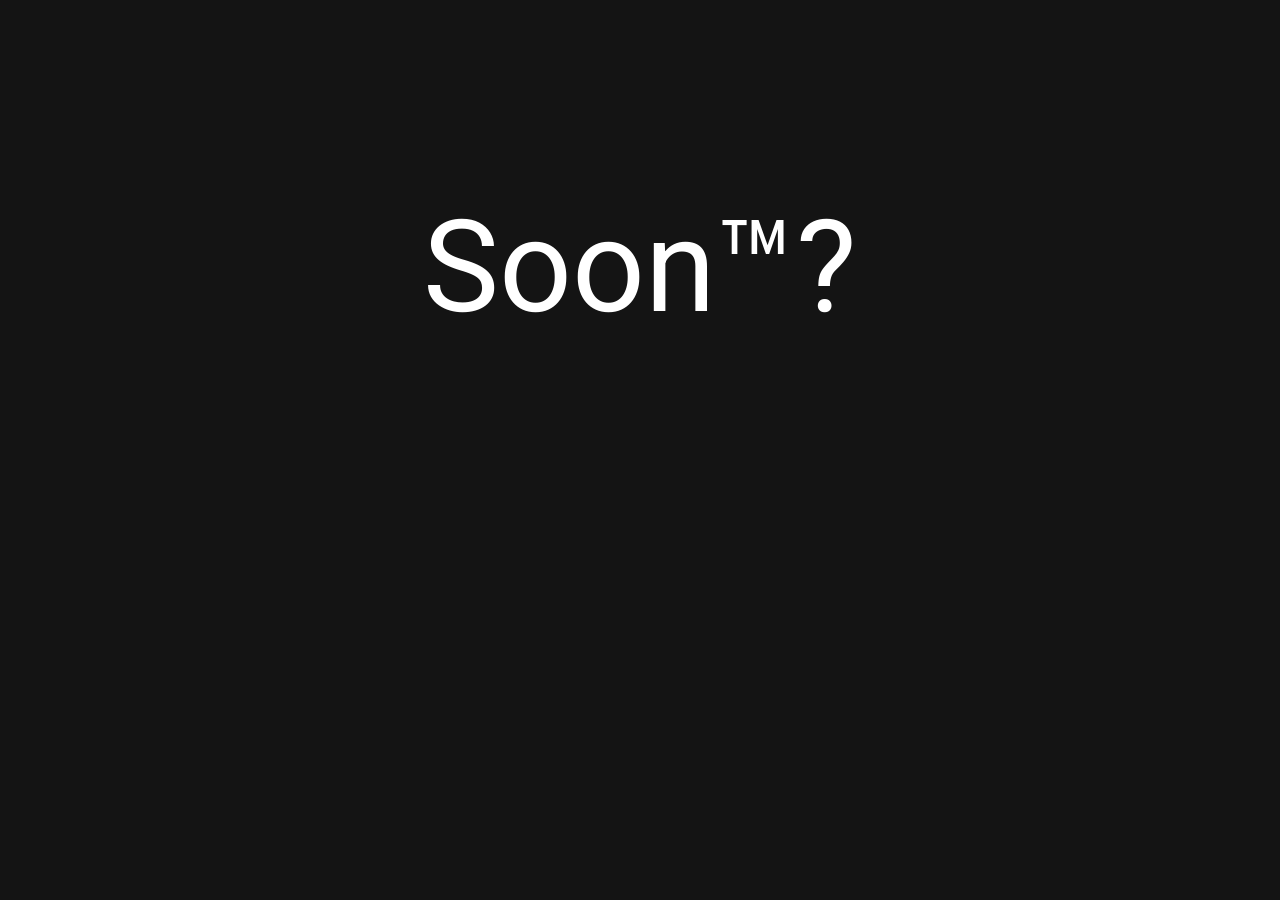
<file: index.html>
<!DOCTYPE html>
  <title>Soon&#x2122;</title>
  <link rel="icon" type="image/png" href="128x128.png" sizes="128x128" />

<style>

  @import url('https://fonts.googleapis.com/css2?family=Roboto:ital,wght@0,100;0,300;0,400;0,500;0,700;0,900;1,100;1,300;1,400;1,500;1,700;1,900&display=swap');
  
  body{
	background-color: #141414;
  }
  center{
	font-size: 8em;
	margin-top: 1.5em;
    animation: soon_text 7s normal;
	animation-fill-mode: forwards;
	font-family: "Roboto";

  }
  @keyframes soon_text {
	0% {
	  color: #00000000;
	}
    100% {
      color: white;
	}
  }
</style>

<center>Soon&#x2122;?</center>
</file>
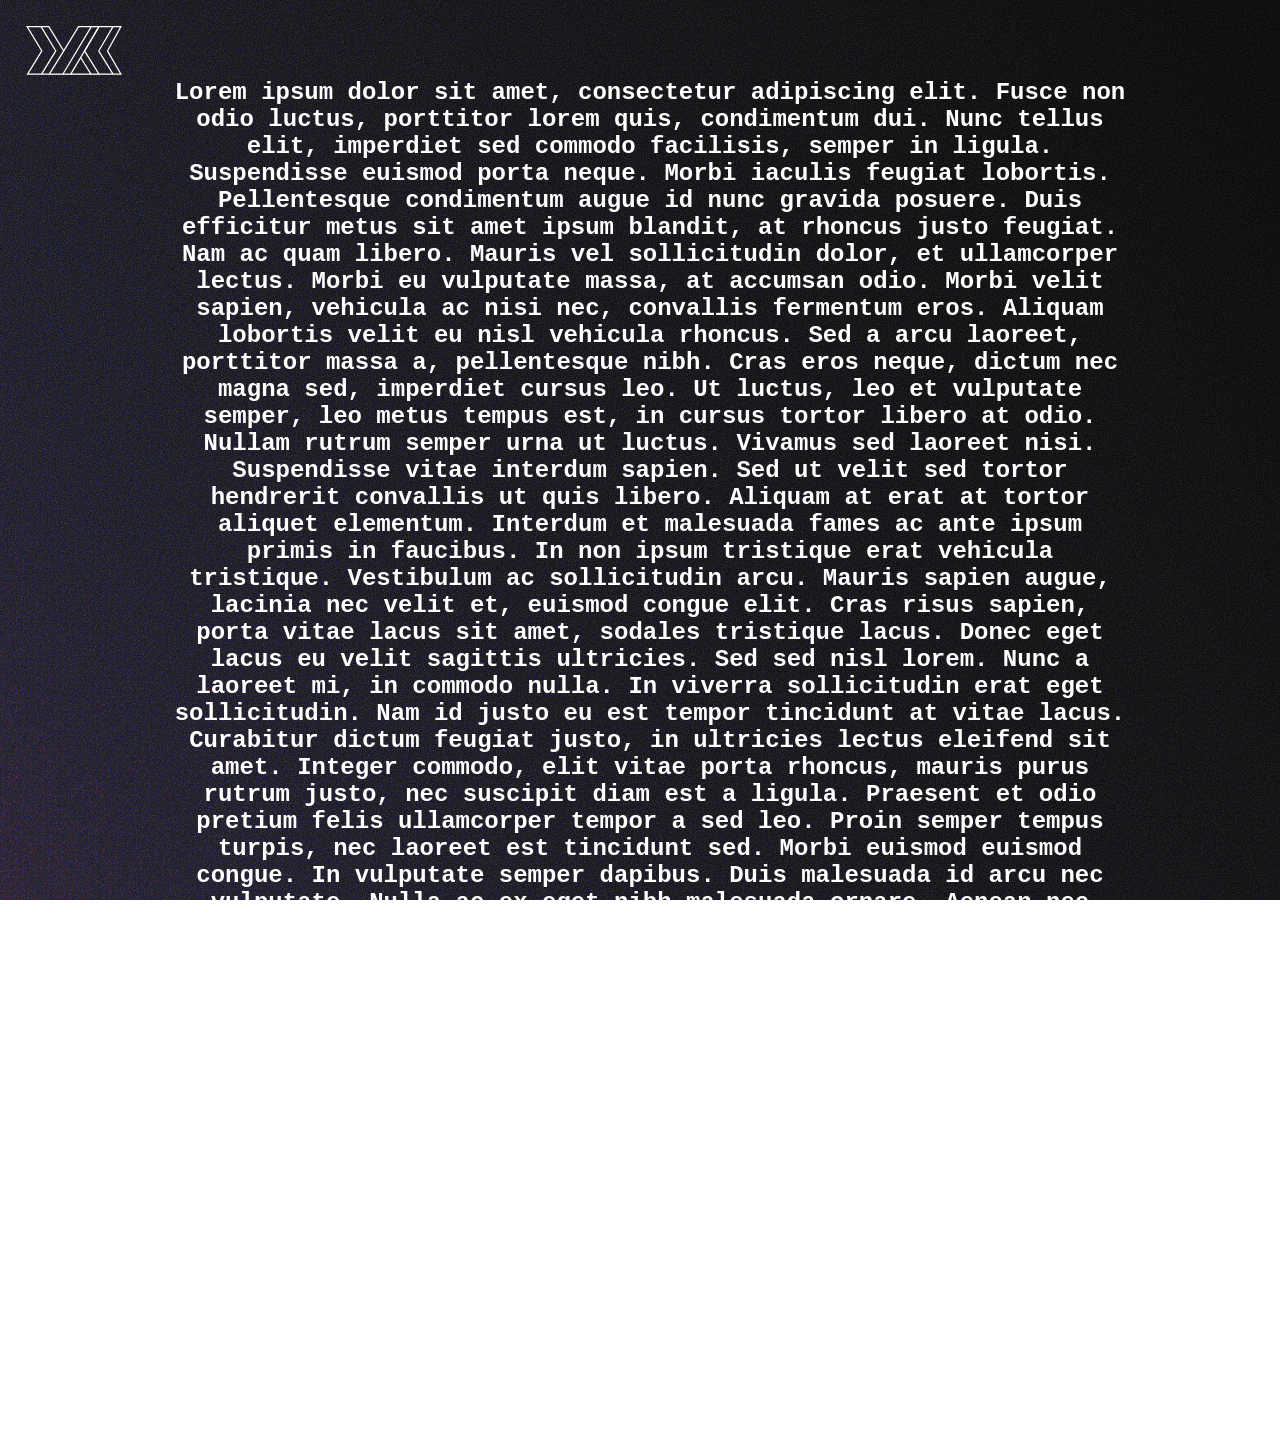
<file: dev/index.html>
<!DOCTYPE html>

<html>
  <head>
    <title>W.I.P</title>

    <!--adding support for legacy browsers because why not-->
    <link rel="icon" type="image/svg+xml" href="/assets/favicon.svg" />
    <link rel="icon" type="image/png" href="/assets/favicon-512x512.png" sizes="512x512" />
    <link rel="icon" type="image/png" href="/assets/favicon-128x128.png" sizes="128x128" />
    <link rel="icon" type="image/png" href="/assets/favicon-64x64.png" sizes="64x64" />

    <link rel="stylesheet" href="/dev/style.css" />

    <meta property="og:title" content="NamesTesla's website">
    <meta property="og:" content="NamesTesla's website">

  </head>
  <body>
    

      <?xml version="1.0" encoding="UTF-8" standalone="no"?>
<svg
   width="741.43195"
   height="376.79907"
   viewBox="0 0 741.43195 376.79907"
   version="1.1"
   xml:space="preserve"
   style="clip-rule:evenodd;fill-rule:evenodd;stroke-miterlimit:2.1"
   id="svg166"
   xmlns="http://www.w3.org/2000/svg"
   xmlns:svg="http://www.w3.org/2000/svg"
   xmlns:serif="http://www.serif.com/">
    
    <g
   id="background-decoration"
   serif:id="background decoration"
   transform="matrix(1.33333,0,0,1.33333,-333.31566,-505.19874)"
   style="display:inline">
        <path
   id="path3703"
   d="M 385.205,658 H 340 L 422.6,523 337.397,382.4 H 380.4 L 468.484,523 Z"
   style="fill:none;fill-opacity:1;fill-rule:nonzero" />
        <path
   id="path3833"
   d="m 628.381,382.4 h 44.391 l -83.484,140.6 83.484,135 -46.564,-0.688 -59.626,-96.08 -57.376,96.625 -45.918,0.443 z"
   style="fill:none;fill-opacity:1;fill-rule:nonzero" />
        <path
   id="path3837"
   d="M 754,382.632 800,382.4 722.044,523 800,658 H 754 L 671.36,523 Z"
   style="fill:none;fill-opacity:1;fill-rule:nonzero" />
    </g>
    <g
   id="foreground-decoration"
   serif:id="foreground decoration"
   transform="matrix(1.33333,0,0,1.33333,-333.31566,-505.19874)"
   style="display:inline">
        <path
   id="path3840"
   d="M 672.772,382.4 589.288,523 672.772,658 H 754 L 671.36,523 754,382.632 Z"
   style="fill:none;fill-opacity:1;fill-rule:nonzero" />
        <path
   id="path3905"
   d="m 259,658 h 81 L 422.6,523 337.206,382.397 h -81 L 341.545,523 Z"
   style="fill:none;fill-opacity:1;fill-rule:nonzero" />
        <path
   id="path3907"
   d="M 385.205,658 554.186,382.4 h 74.195 L 463.288,658.3 Z"
   style="fill:none;fill-opacity:1;fill-rule:nonzero" />
        <path
   id="path3909"
   d="m 509.206,657.857 57.376,-96.625 59.626,96.08 z"
   style="fill:none;fill-opacity:1;fill-rule:nonzero" />
    </g>
    <g
   id="the-logo-itself"
   serif:id="the logo itself"
   transform="matrix(1.33333,0,0,1.33333,-333.31566,-505.19874)"
   style="display:inline">
        <path
   id="path16674"
   d="M 340,658 422.6,523 337.206,382.4"
   style="fill:none;fill-rule:nonzero;stroke:#ffffff;stroke-width:7px" />
        <path
   id="path15933"
   d="m 256.206,382.4 h 126 L 468.484,523 385,658 H 259 l 82.545,-135 z"
   style="fill:none;fill-rule:nonzero;stroke:#ffffff;stroke-width:7px" />
        <path
   id="path505"
   d="M 680.459,660.13 H 376.118"
   style="fill:none;fill-rule:nonzero;stroke:#ffffff;stroke-width:1px;stroke-miterlimit:4" />
        <path
   id="path1979"
   d="m 385.205,658 c 97.712,-0.3 191.736,-0.042 288.224,-0.042"
   style="fill:none;fill-rule:nonzero;stroke:#ffffff;stroke-width:7px" />
        <path
   id="path2746"
   d="M 754,658 671.36,523 754,382.632"
   style="fill:none;fill-rule:nonzero;stroke:#ffffff;stroke-width:7px" />
        <path
   id="path2748"
   d="M 800,382.4 H 672.772 L 589.288,523 672.772,658 H 800 L 722.044,523 Z"
   style="fill:none;fill-rule:nonzero;stroke:#ffffff;stroke-width:7px;stroke-linecap:square" />
        <path
   id="path2754"
   d="M 672.772,382.4 509.206,657.857"
   style="fill:none;fill-rule:nonzero;stroke:#ffffff;stroke-width:7px;stroke-miterlimit:1.3" />
        <path
   id="path2756"
   d="m 626.208,657.312 -59.626,-96.08"
   style="fill:none;fill-rule:nonzero;stroke:#ffffff;stroke-width:7px;stroke-miterlimit:1.3" />
        <path
   id="path2760"
   d="M 463.288,658.3 628.381,382.4"
   style="fill:none;fill-rule:nonzero;stroke:#ffffff;stroke-width:7px;stroke-miterlimit:1.3" />
        <path
   id="path2833"
   d="M 468.484,523 554.186,382.4 H 672.772"
   style="fill:none;fill-rule:nonzero;stroke:#ffffff;stroke-width:7px;stroke-miterlimit:1.3" />
    </g>
</svg>

    <div class="background"></div>
    
    <div class="text_01"><p>Lorem ipsum dolor sit amet, consectetur adipiscing elit. Fusce non odio luctus, porttitor lorem quis, condimentum dui. Nunc tellus elit, imperdiet sed commodo facilisis, semper in ligula. Suspendisse euismod porta neque. Morbi iaculis feugiat lobortis. Pellentesque condimentum augue id nunc gravida posuere. Duis efficitur metus sit amet ipsum blandit, at rhoncus justo feugiat. Nam ac quam libero. Mauris vel sollicitudin dolor, et ullamcorper lectus. Morbi eu vulputate massa, at accumsan odio. Morbi velit sapien, vehicula ac nisi nec, convallis fermentum eros. Aliquam lobortis velit eu nisl vehicula rhoncus. Sed a arcu laoreet, porttitor massa a, pellentesque nibh. Cras eros neque, dictum nec magna sed, imperdiet cursus leo.
    
          Ut luctus, leo et vulputate semper, leo metus tempus est, in cursus tortor libero at odio. Nullam rutrum semper urna ut luctus. Vivamus sed laoreet nisi. Suspendisse vitae interdum sapien. Sed ut velit sed tortor hendrerit convallis ut quis libero. Aliquam at erat at tortor aliquet elementum. Interdum et malesuada fames ac ante ipsum primis in faucibus. In non ipsum tristique erat vehicula tristique.
          
          Vestibulum ac sollicitudin arcu. Mauris sapien augue, lacinia nec velit et, euismod congue elit. Cras risus sapien, porta vitae lacus sit amet, sodales tristique lacus. Donec eget lacus eu velit sagittis ultricies. Sed sed nisl lorem. Nunc a laoreet mi, in commodo nulla. In viverra sollicitudin erat eget sollicitudin. Nam id justo eu est tempor tincidunt at vitae lacus. Curabitur dictum feugiat justo, in ultricies lectus eleifend sit amet. Integer commodo, elit vitae porta rhoncus, mauris purus rutrum justo, nec suscipit diam est a ligula. Praesent et odio pretium felis ullamcorper tempor a sed leo. Proin semper tempus turpis, nec laoreet est tincidunt sed.
          
          Morbi euismod euismod congue. In vulputate semper dapibus. Duis malesuada id arcu nec vulputate. Nulla ac ex eget nibh malesuada ornare. Aenean nec ligula nec orci rutrum volutpat. Integer condimentum ante congue purus ullamcorper tincidunt. Praesent vitae tellus ac elit tempus consequat. Nunc ipsum lacus, finibus at dapibus sed, aliquam nec mi. Donec sed tristique sem. Aenean sed massa at elit auctor feugiat nec eget risus. Vivamus urna mauris, pharetra eu cursus et, varius quis augue. Ut ultrices porttitor feugiat. Vivamus finibus nibh eget nisi dictum, non volutpat nunc varius. Quisque in scelerisque arcu. Aliquam quis nunc a velit malesuada posuere et vel tellus. Phasellus id vulputate sapien.
          
          Donec vitae tincidunt libero. Integer sit amet laoreet mauris. Curabitur massa velit, condimentum eget pulvinar vitae, molestie id augue. Morbi eu nibh eu turpis rutrum viverra. Etiam hendrerit hendrerit massa, a egestas felis suscipit ac. Ut elit elit, suscipit sit amet finibus at, consectetur in nunc. Aenean sagittis auctor fermentum. Proin eleifend est at purus aliquam feugiat. Nam iaculis aliquam lorem ut maximus. Aliquam felis odio, mattis quis augue et, tincidunt malesuada risus. Aliquam sed sodales nunc. Maecenas ut placerat ligula. Praesent ut nulla purus. Praesent aliquet lacus quis libero consequat, non ullamcorper purus congue.</div></p>
    
  </body>
</html>
</file>
<file: dev/style.css>
/* svg to code goes crazy https://nikitahl.github.io/svg-2-code/ */
#svg166 {
    width: 96px;
    height: auto;
    position: fixed;
    top: 20px;
    left: 20px;
    z-index: 2;
    padding: 5px;
    border: 1px solid rgba(255, 0, 0, 0);
}

/* credit for the grainy background: https://grainy-gradients.vercel.app/ */
.background {
    position: fixed;
    overflow: hidden;
    width: 100vw;
    height: 100vh;
    top: 0;
    left: 0;
    filter: contrast(170%) brightness(400%);
    z-index: 1;
    background: 
      linear-gradient(60deg, rgba(18, 1, 24, 0.692), rgba(1, 2, 37, 0.884)),
      url("data:image/svg+xml,%3Csvg xmlns='http://www.w3.org/2000/svg' viewBox='0 0 1000vw 0'%3E%3Cfilter id='noiseFilter'%3E%3CfeTurbulence type='fractalNoise' baseFrequency='0.85' numOctaves='5' stitchTiles='stitch'/%3E%3C/filter%3E%3Crect width='1000vw' height='1000vh' filter='url(%23noiseFilter)'/%3E%3C/svg%3E");  
    }

/* placeholder */
.text_01 {  
    position: absolute;
    z-index: 2;
    top: 75%;
    left: 50%;
    transform: translate(-50%, -50%);
    width: 75vw;
    max-height: 140vh;
    max-width: 1200px;
    margin: 10px;
    font-family: 'Courier New', Courier, monospace;
    font-size: 1.5rem;
    font-weight: bold;
    text-align: center;
    padding: 10px;
    border: 1px solid rgba(255, 0, 0, 0);
    color: rgb(255, 255, 255);
}
</file>
